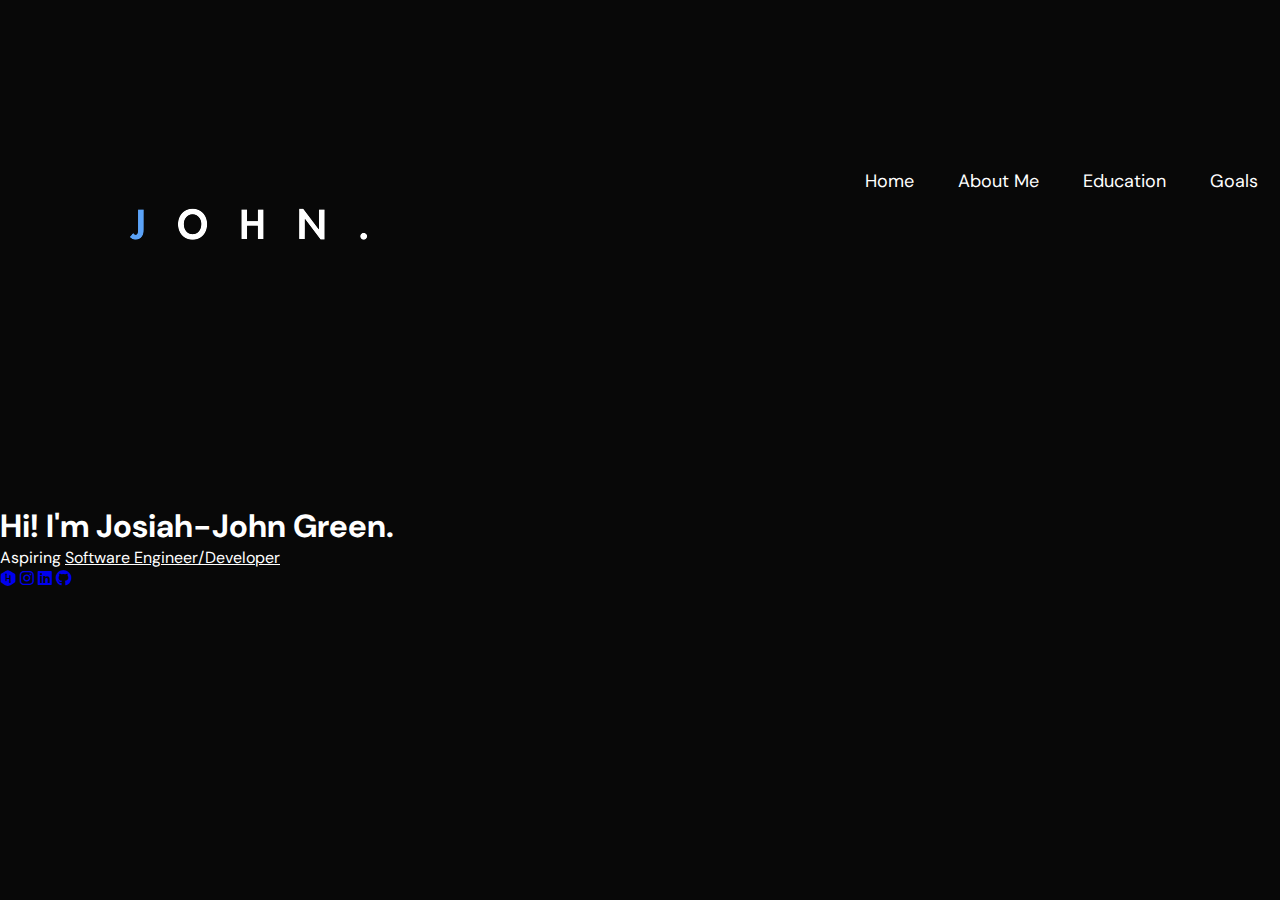
<file: home.html>
<!DOCTYPE html>
<html lang="en">

<!--- Header --->

<head>
    <meta charset="UTF-8">
    <meta name = "viewpoint" content = "with-device-width, initial-scale=1.0">
    <title>Josiah-John Green | Home </title>
    <link rel="stylesheet" href="style.css">
    <link rel="preconnect" href="https://fonts.googleapis.com">
    <link rel="preconnect" href="https://fonts.gstatic.com" crossorigin>
    <link rel="stylesheet" href="https://cdnjs.cloudflare.com/ajax/libs/font-awesome/6.2.1/css/all.min.css">
    <link href="https://fonts.googleapis.com/css2?family=DM+Sans&display=swap" rel="stylesheet">


</head>

<!--- Body --->
<body>

<!--- Section One --->
<section class="header">
        <nav>
        <a href="home.html"> <img src="logo.png"></a>
            <div class="nav-links">
            <ul>
                <li><a href="home.html">Home</a></li>
                <li><a href="about.html">About Me</a></li>
                <li><a href="education.html">Education</a></li>
                <li><a href="goals.html">Goals</a></li>
                <li><a href="contact.html">Contact Me</a></li>
            </ul>
        </div>
        </nav>

        <div class = "text-box">
            <h1>Hi! I'm Josiah-John Green.</h1>
            <p>Aspiring <u> Software Engineer/Developer </u> </p>
        </div>

        <div class = "icons">
             <a href="https://www.hackerrank.com/josiahjohngreen" target ="_blank"><i class="fa-brands fa-hackerrank"></i></a>
             <a href="https://www.instagram.com/josiah_jonh_" target ="_blank"><i class="fa-brands fa-instagram"></i></a>
             <a href="https://www.linkedin.com/in/josiah-john-green/" target ="_blank"><i class="fa-brands fa-linkedin"></i></a>
             <a href="https://github.com/josiah-john-green" target ="_blank"> <i class="fa-brands fa-github"></i></a>
        </div>

</section>
</body>
</html>
</file>
<file: style.css>
/* Header: Home */
*{

    margin: 0;
    padding: 0;
    font-family: 'DM Sans', sans-serif;
    box-sizing: border-box;

}

/* Header: Html */

html{

    scroll-behavior: smooth;

}

/* Header: Body */

body{

    background: #080808;
    color: #fff;

}

#header{

    background-image: linear-gradient(rgba(4,9,30,0.7), rgba(4,9,30,0.7)), url(picture_header.jpg);
    background-size: cover;
    background-position: center;
    background-size: 100% 100%;

}

.container{

    padding: 10px 10%;

}

nav{

    display: flex;
    align-items: center;
    justify-content: space-between;
    flex-wrap: wrap;

}

.logo{

     width: 320px;
     position: relative;
     top: -50px;
     right: 80px;

}

nav i{

     visibility: hidden;

}

nav ul i{

     visibility: hidden;

}

nav ul li{

     display: inline-block;
     list-style: none;
     margin: 10px 20px;

}

nav ul li a{

     color: #fff;
     text-decoration: none;
     font-size: 18px;
     position: relative;
     top: -70px;
     right: -140px

}

nav ul li a::after{

     content: '';
     width: 0%;
     height: 3px;
     background: #5BA3F8;
     display: block;
     margin: auto;
     transition: 0.5s;

}

nav ul li a:hover::after{

     width: 100%;

}

.header-text{

     margin-top: 8%;
     font-size: 23px;

}

.header-text h1{

     margin-top: 2%;
     margin-bottom: 2%;
     font-size: 70px;

}

.header-text h1 span{

     color: #5BA3F8;

}

/* About: Body */

#about{

     padding: 30px 0px;
     color: #fff;

}

.row{

     display: flex;
     justify-content: space-between;
     flex-wrap: wrap;

}

.column-one{

     flex-basis: 35%;

}

.column-one img{

     width: 100%;
     border-radius: 15px;

}

.column-two{

     flex-basis: 60%;
     font-size: 16.6px;
     colour: #EDEADE;
     line-height: 1.8;

}

.sub-titles{

     font-size: 40px;
     font-weight: 600;
     colour: #fff;
     margin-bottom: 2%;

}

.column-two p{

     margin-bottom: 2%;

}

.tab-titles{

     display: flex;
     margin: 20px 0 20px;

}

.tab-links{

      margin-right: 50px;
      font-size: 18px;
      font-weight: 500;
      cursor: pointer;
      position: relative;

}

.tab-links::after{

      content: '';
      width: 0;
      height: 3px;
      background: #5BA3F8;
      position: absolute;
      left: 0;
      bottom: -8px;
      transition: 0.5s;

}

.tab-links.active-link::after{

      width: 50%;

}

.tab-contents ul li{

      list-style: none;
      margin: 10px 0;
      font-size: 18px;
      margin-bottom: 3%;

}

.tab-contents ul li span{

      color: #5BA3F8;
      font-size: 18px;
      margin-bottom: 5%;

}

.tab-contents{

      display: none;

}

.tab-contents.active-tab{

      display: block;

}

/* My Interests: Body */

#interests{

      padding: 30px 0;

}

.interests-list{

      display: grid;
      grid-template-columns: repeat(auto-fit, minmax(250px, 1fr));
      grid-gap: 40px;
      margin-top: 50px;

}

.interests-list div{

      background: #262626;
      padding: 40px;
      font-size: 12px;
      font-weight: 300;
      border-radius: 10px;
      transition: background 0.5s, transform 0.5s;

}

.interests-list div i{

      font-size: 50px;
      margin-bottom: 30px;

}

.interests-list div h2{

      font-size: 25px;
      font-weight: 500;
      margin-bottom: 15px;

}

.interests-list div a{

      text-decoration: none;
      color: #fff;
      font-size: 14px;
      margin-top: 20px;
      display: inline-block;

}

.interests-list div:hover{

      background: #5BA3F8;
      transform: translateY(-10px);

}

/* My Work: Body */

#portfolio{

      padding: 50px 0;

}

.work-list{

      display: grid;
      grid-template-columns: repeat(auto-fit, minmax(250px, 1fr));
      grid-gap: 40px;
      margin-top: 50px;

}

.work{

      border-radius: 10px;
      position: relative;
      overflow: hidden;

}

.work img{

      width: 100%;
      border-radius: 10px;
      display: block;
      transition: transform 0.5s;

}

.layer{

      width: 100%;
      height: 100%;
      opacity: 0;
      background: linear-gradient(rgba(0,0,0,0.4), #5BA3F8);
      border-radius: 10px;
      position: absolute;
      left: 0;
      bottom: 0;
      overflow: hidden;
      display: flex;
      align-items: center;
      justify-content: center;
      flex-direction: column;
      padding: 0 40px;
      text-align: center;
      font-size: 14px;
      line-height: 1.8;
      transition: opacity 0.5s;


}

.layer h3{

      font-size: 20px;
      font-weight: 500;
      margin-bottom: 10px;

}

.layer a{

      margin-top: 20px;
      color: #5BA3F8;
      text-decoration: none;
      font-size: 18px;
      line-height: 60px;
      background: #fff;
      width: 60px;
      height: 60px;
      border-radius: 50%;
      text-align: center;

}

.work:hover img{

      transform: scale(1.1);

}

.work:hover .layer{

      opacity: 1.0;

}

.btn{

      display: block;
      margin: 50px auto;
      width: fit-content;
      border: 1px solid #5BA3F8;
      padding: 14px 50px;
      border-radius: 6px;
      text-decoration: none;
      color: #fff;
      transition: background 0.5s;
      text-align: center;

}

.btn:hover{

      background: #5BA3F8;

}

/* Contacts: Body */

.contact-left{

      flex-basis: 35%;

}

.contact-right{

      flex-basis: 60%;

}

.contact-left p{

     margin-top: 30px;

}

.contact-left p i{

     color: #5BA3F8;
     margin-right: 15px;
     font-size: 25px;

}

.social-icons{

      margin-top: 30px;

}

.social-icons a{

      text-decoration: none;
      font-size: 30px;
      margin-right: 25px;
      color: #fff;
      display: inline-block;
      transition: transform 0.5s;

}

.social-icons a:hover{

      color: #5BA3F8;
      transform: translateY(-5px);

}

.btn.contact{

      display: inline-block;
      background: #5BA3F8;

}

.contact-right form{

      width: 100%;

}

form input, form textarea{

      width: 100%;
      border: 0;
      outline: none;
      background: #262626;
      padding: 15px;
      margin: 15px 0;
      color: #fff;
      font-size: 18px;
      border-radius: 6px;

}

form .contact{

      background: #5BA3F8;
      padding: 14px 60px;
      font-size: 16px;
      margin-top: -50px
      cursor: pointer;

}

#msg{

    colour: #5BA3F8;
    display: block;
    margin-top: -22%;

}

/* Footer: Body */

.copyright{

       width: 100%;
       text-align: center;
       padding: 25px 0;
       background: #262626;
       font-weight: 300;
       margin-top: 130px;
       position: absolute;

}

.copyright i{

       color: #5BA3F8;

}


@media only screen and (max-device-width: 768px)
{

    /* Header: Body */

    .logo{

         width: 500px;
         position: relative;
         top: -50px;
         right: 120px;

    }

    nav i{

        visibility: visible;
        display: block;
        font-size: 25px;
        margin-top: -19%;

    }

    nav ul{

        background: #04091E;
        position: fixed;
        top: 0;
        right: -300px;
        width: 300px;
        height: 100vh;
        padding-top: 175px;
        padding-right: 170px;
        z-index: 2;
        transform: right 0.5s

    }

    nav ul li{

        display: block;
        margin: 25px 0;
        line-height: 2.0;

    }

    nav ul li a{

        font-size: 32px;
        right: -100px;

    }

    nav ul li a::after{

        display: none;

    }

    nav ul i{

        visibility: visible;
        font-size: 35px;
        position: absolute;
        top: 125px;
        left: 45px;
        cursor: pointer;


    }

    .header-text{

         margin-top: 5%;
         margin-bottom: 10%;
         margin-right: 2%;
         font-size: 16px;

    }

    .header-text h1{

         font-size: 60px;

    }

    /* About: Body */


    .sub-titles{

        font-size: 40px;

    }

    .column-one{

        margin-bottom: 30px;
        flex-basis: 100%;

    }

    .column-two{

        font-size: 14px;
        flex-basis: 100%;

    }

    .tab-links{

        font-size: 35px;
        margin-right: 20px;

    }

    /* My Interests: Body */

    .interests-list{

         grid-template-columns: repeat(auto-fit, minmax(500px, 1fr));
         grid-gap: 40px;

    }

    .interests-list div{

        font-size: 11px;
        line-height: 1.6;

    }

    .interests-list div i{

        font-size: 30px;

    }

    .interests-list div a{

        font-size: 20px;

    }

    /* My Work: Body */

    .work-list{

          grid-template-columns: repeat(auto-fit, minmax(500px, 1fr));
          grid-gap: 40px;

    }

    .layer{

        font-size: 25px;


    }

    .layer h3{

        font-size: 50px;
        font-weight: 300;
        margin-bottom: 10px;
    }

    .layer a{

        font-size: 35px;
        margin-top: 30px;

    }

    .btn{

        font-size: 8px;

    }

    /* Contact: Body */

    .contact-left{

        flex-basis: 100%;
        line-height: 2.0;
        text-align: center;
        font-size: 25px;

    }

    .contact-right{

        display: none;

    }

    .btn.contact{

        font-size: 15px;

    }


    /* Footer: Body */

    .copyright{

        font-size: 12px;
        margin-top: 40px;
        position: relative;

    }



}
</file>
